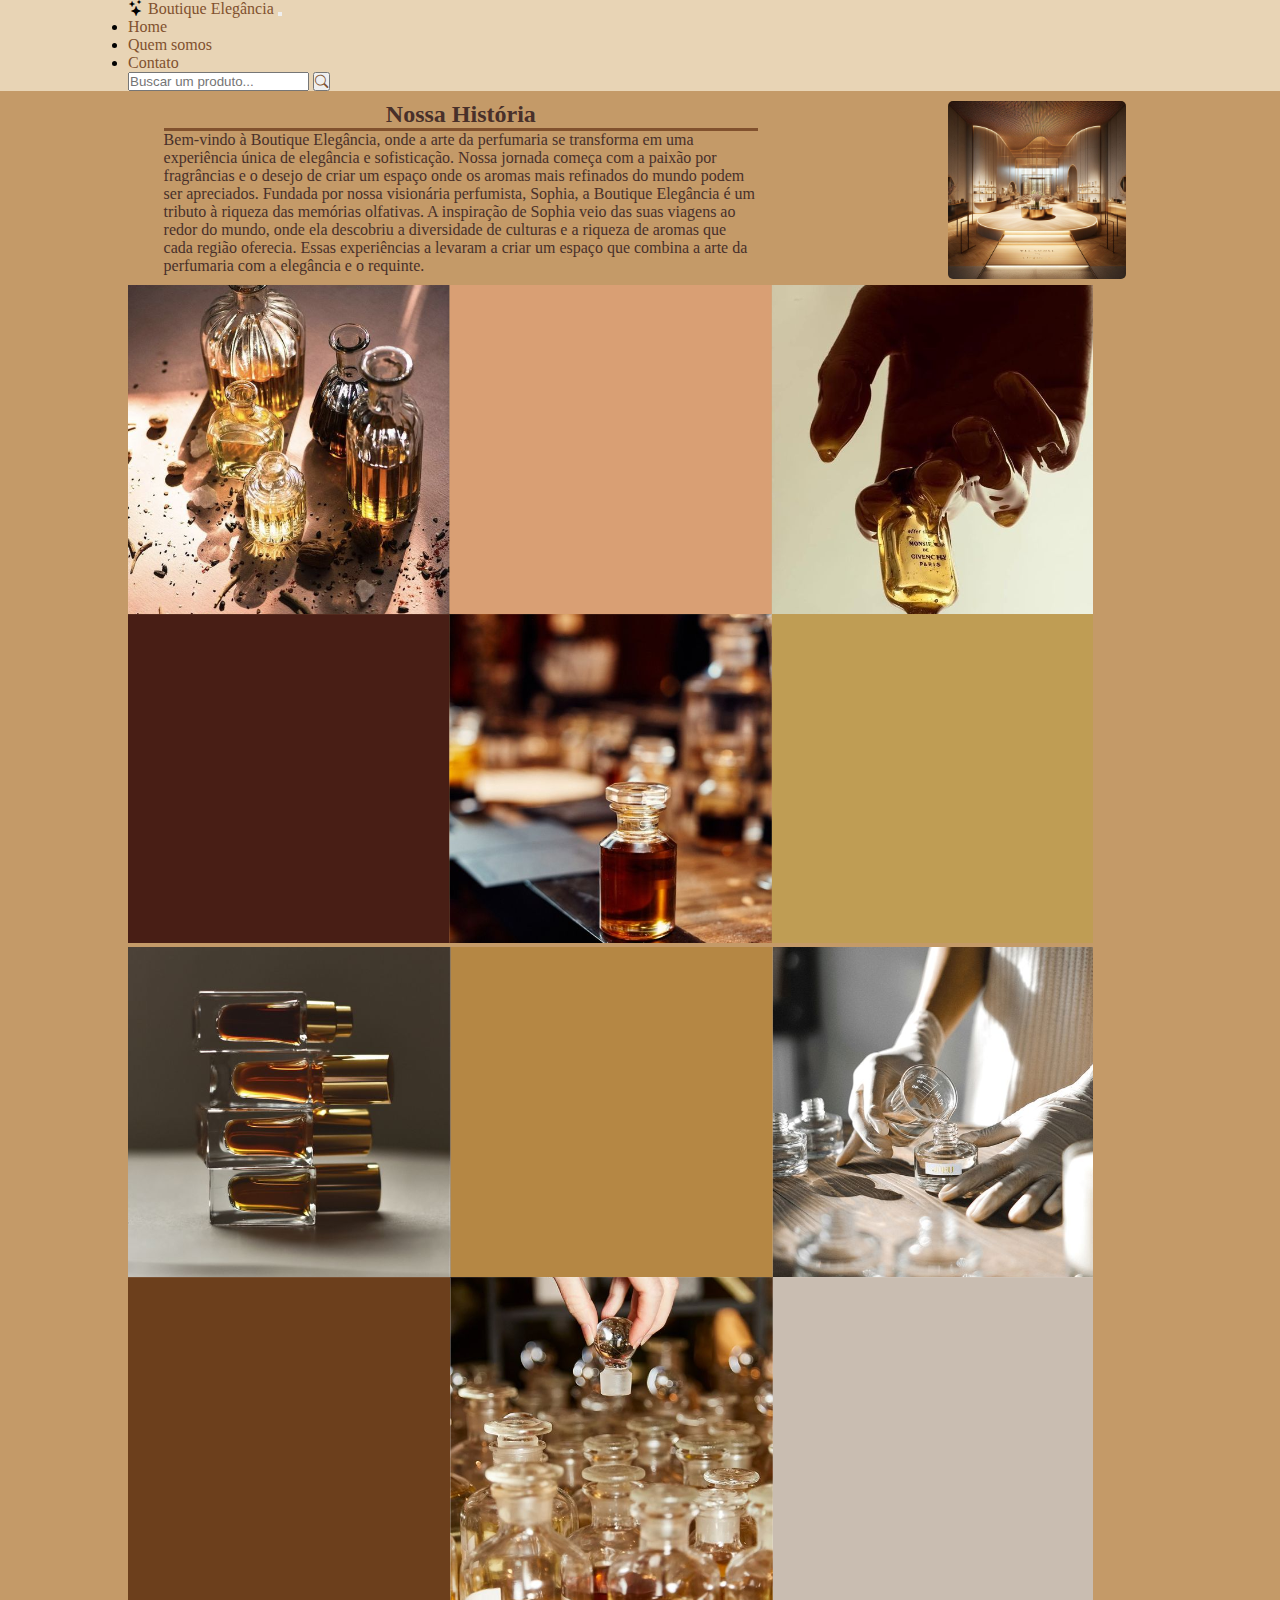
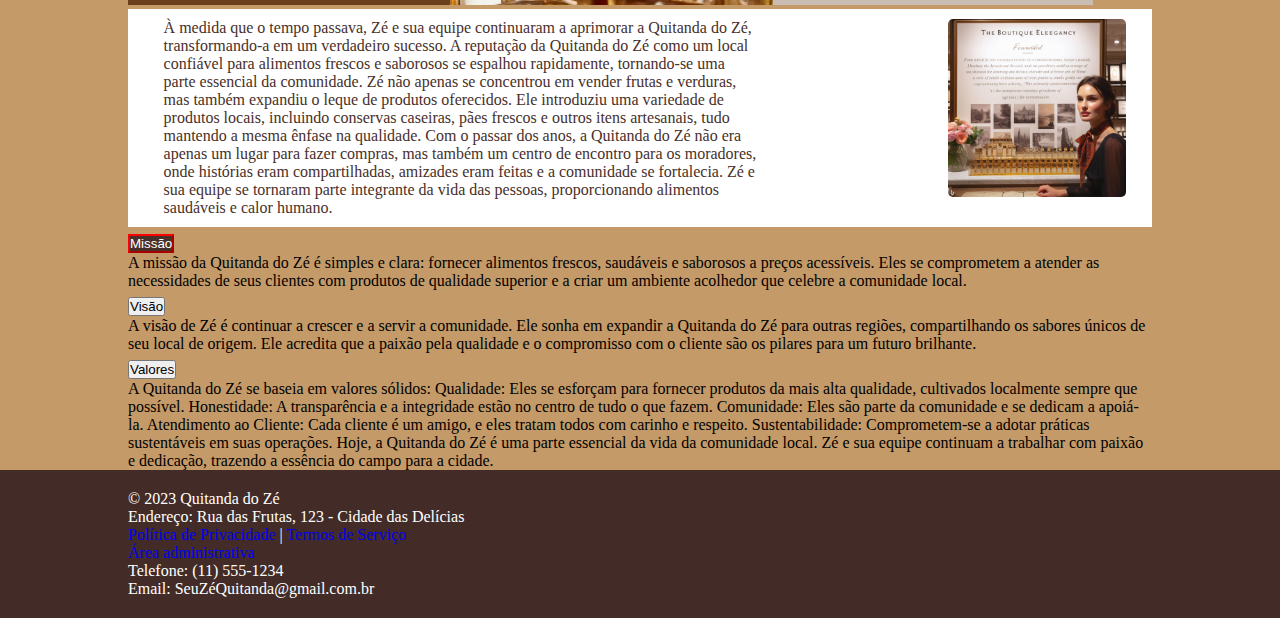
<file: index.html>
<!DOCTYPE html>
<html lang="pt-br">
<head>
    <meta charset="UTF-8">
    <meta name="viewport" content="width=device-width, initial-scale=1.0">
    <link rel="stylesheet" href="estilo.css">
    <!-- Bootstrap CSS -->
    <link href="https://cdn.jsdelivr.net/npm/bootstrap@5.3.2/dist/css/bootstrap.min.css" rel="stylesheet" integrity="sha384-T3c6CoIi6uLrA9TneNEoa7RxnatzjcDSCmG1MXxSR1GAsXEV/Dwwykc2MPK8M2HN" crossorigin="anonymous">
    <!-- Bootstrap Icons -->
    <link rel="stylesheet" href="https://cdn.jsdelivr.net/npm/bootstrap-icons@1.11.1/font/bootstrap-icons.css">
    <title>Perfumaria : Página Home</title>
    <!-- Fonte -->
    <link rel="preconnect" href="https://fonts.googleapis.com">
    <link rel="preconnect" href="https://fonts.gstatic.com" crossorigin>
    <link href="https://fonts.googleapis.com/css2?family=Lora&display=swap" rel="stylesheet">
    <style>
        body{
            font-family: "Lara";
        }
    </style>
</head>
<body>
    <!-- Navbar -->
    <nav class="navbar navbar-expand-lg shadow border-bottom border-white border-opacity-50 border-2" style="background-color:#E8D4B5;">
        <div class="container">
            <i class="bi bi-stars  fs-3 fw-bold text-warning me-2"></i>
          <a class="navbar-brand fs-2 fw-bold" style="color: #81512E;" href="#">Boutique Elegância</a>
          <button class="navbar-toggler" type="button" data-bs-toggle="collapse" data-bs-target="#navbarSupportedContent" aria-controls="navbarSupportedContent" aria-expanded="false" aria-label="Toggle navigation">
            <span class="navbar-toggler-icon"></span>
          </button>
          <div class="collapse navbar-collapse" id="navbarSupportedContent">
            <ul class="navbar-nav me-auto mb-2 mb-lg-0">
              <li class="nav-item">
                <a class="nav-link active " aria-current="page" style="color: #81512E;" href="#">Home</a>
              </li>
              <li class="nav-item">
                <a class="nav-link active " aria-current="page" style="color: #81512E;" href="#">Quem somos</a>
              </li>
              <li class="nav-item">
                <a class="nav-link active " aria-current="page" style="color: #81512E;" href="#">Contato</a>
              </li>
             
            </ul>
            <form class="d-flex" role="search">
              <input class="form-control me-2" type="search" placeholder="Buscar um produto..." aria-label="Buscar">
              <button class="btn btn-outline-warning" type="submit"><i class="bi bi-search" style="color: #81512E;"></i></button>
            </form>
          </div>
        </div>
      </nav>
<!-------------- Main ------------------->
<main>
  <div class="container">
    <section id="parte1" style="background-color: #C49A68;">
        <div class="esquerdo" style="background-color: #C49A68;">
            <h2 style="text-align: center;">Nossa História</h2>
            <hr style="background-color: #81512E; height: 3px; opacity: 1; border: 0">
            <p>Bem-vindo à Boutique Elegância, onde a arte da perfumaria se transforma em uma experiência única de elegância e sofisticação. Nossa jornada começa com a paixão por fragrâncias e o desejo de criar um espaço onde os aromas mais refinados do mundo podem ser apreciados. Fundada por nossa visionária perfumista, Sophia, a Boutique Elegância é um tributo à riqueza das memórias olfativas. A inspiração de Sophia veio das suas viagens ao redor do mundo, onde ela descobriu a diversidade de culturas e a riqueza de aromas que cada região oferecia. Essas experiências a levaram a criar um espaço que combina a arte da perfumaria com a elegância e o requinte.</p>
        </div>
        <div class="direito">
            <figure id="img1">
                <img src="lugar1.jfif" style="border-radius: 5px;"  width="270">
            </figure>
        </div>
    </section>
    <div class="row">
      <div class="col-12 col-xl-6"><img src="carrosel1.png" class="w-100"></div>
      <div class="col-12 col-xl-6"><img src="carrosel2.png" class="w-100"></div>
    </div>
          <section id="parte3" class="mt-4">
    <div class="esquerdo3 mt-4">
        <p>À medida que o tempo passava, Zé e sua equipe continuaram a aprimorar a Quitanda do Zé, transformando-a em um verdadeiro sucesso. A reputação da Quitanda do Zé como um local confiável para alimentos frescos e saborosos se espalhou rapidamente, tornando-se uma parte essencial da comunidade.
          Zé não apenas se concentrou em vender frutas e verduras, mas também expandiu o leque de produtos oferecidos. Ele introduziu uma variedade de produtos locais, incluindo conservas caseiras, pães frescos e outros itens artesanais, tudo mantendo a mesma ênfase na qualidade.
          Com o passar dos anos, a Quitanda do Zé não era apenas um lugar para fazer compras, mas também um centro de encontro para os moradores, onde histórias eram compartilhadas, amizades eram feitas e a comunidade se fortalecia. Zé e sua equipe se tornaram parte integrante da vida das pessoas, proporcionando alimentos saudáveis e calor humano.
        </p>
    </div>
    <div class="direito3">
        <figure id="img1">
            <img src="mulher.jfif" style="border-radius: 5px;" width="270">
        </figure>
    </div>
        </section>
        <div class="accordion mt-3"  id="accordionPanelsStayOpenExample">
          <div class="accordion-item">
    <h2 class="accordion-header">
      <button class="accordion-button" type="button" data-bs-toggle="collapse" data-bs-target="#panelsStayOpen-collapseOne" aria-expanded="true" aria-controls="panelsStayOpen-collapseOne">
        Missão
      </button>
    </h2>
    <div id="panelsStayOpen-collapseOne" class="accordion-collapse collapse show">
      <div class="accordion-body">
        A missão da Quitanda do Zé é simples e clara: fornecer alimentos frescos, saudáveis e saborosos a preços acessíveis. Eles se comprometem a atender as necessidades de seus clientes com produtos de qualidade superior e a criar um ambiente acolhedor que celebre a comunidade local.
      </div>
    </div>
          </div>
          <div class="accordion-item">
    <h2 class="accordion-header">
      <button class="accordion-button collapsed" type="button" data-bs-toggle="collapse" data-bs-target="#panelsStayOpen-collapseTwo" aria-expanded="false" aria-controls="panelsStayOpen-collapseTwo">
        Visão
      </button>
    </h2>
    <div id="panelsStayOpen-collapseTwo" class="accordion-collapse collapse">
      <div class="accordion-body">
        A visão de Zé é continuar a crescer e a servir a comunidade. Ele sonha em expandir a Quitanda do Zé para outras regiões, compartilhando os sabores únicos de seu local de origem. Ele acredita que a paixão pela qualidade e o compromisso com o cliente são os pilares para um futuro brilhante.
      </div>
    </div>
          </div>
          <div class="accordion-item">
    <h2 class="accordion-header">
      <button class="accordion-button collapsed" type="button" data-bs-toggle="collapse" data-bs-target="#panelsStayOpen-collapseThree" aria-expanded="false" aria-controls="panelsStayOpen-collapseThree">
        Valores
      </button>
    </h2>
    <div id="panelsStayOpen-collapseThree" class="accordion-collapse collapse">
      <div class="accordion-body">
        A Quitanda do Zé se baseia em valores sólidos:
   
    Qualidade: Eles se esforçam para fornecer produtos da mais alta qualidade, cultivados localmente sempre que possível.
    Honestidade: A transparência e a integridade estão no centro de tudo o que fazem.
    Comunidade: Eles são parte da comunidade e se dedicam a apoiá-la.
    Atendimento ao Cliente: Cada cliente é um amigo, e eles tratam todos com carinho e respeito.
    Sustentabilidade: Comprometem-se a adotar práticas sustentáveis em suas operações.
    Hoje, a Quitanda do Zé é uma parte essencial da vida da comunidade local. Zé e sua equipe continuam a trabalhar com paixão e dedicação, trazendo a essência do campo para a cidade.
      </div>
    </div>
          </div>
        </div>
  </div>
</main>

 <!-- Footer -->
 <footer class="text-white" style="background: #432c27 " >
  <div class="container p-4">
      <div class="row">
          <div class="col-12 col-md-4 text-center">
              <p>© 2023 Quitanda do Zé</p>
              <p>Endereço: Rua das Frutas, 123 - Cidade das Delícias</p>
          </div>

          <div class="col-12 col-md-4 text-center">
              <p><a href="#">Política de Privacidade</a> | <a href="#">Termos de Serviço</a></p>
              <a href="/adm" class="text-decoration-none text-white ">Área administrativa</a>
          </div>

          <div class="col-12 col-md-4 text-center">
              <p>Telefone: (11) 555-1234</p>
              <p>Email: SeuZéQuitanda@gmail.com.br</p>
          </div>

         
      </div>
  </div>
</footer>


<!-- Bootstrap JS -->
<script src="https://cdn.jsdelivr.net/npm/bootstrap@5.3.2/dist/js/bootstrap.bundle.min.js" integrity="sha384-C6RzsynM9kWDrMNeT87bh95OGNyZPhcTNXj1NW7RuBCsyN/o0jlpcV8Qyq46cDfL" crossorigin="anonymous"></script>

</body>
</html>
</file>
<file: estilo.css>
/* DOCUMENTO CSS */
/* RESET CSS */
* {
    margin: 0;
    padding: 0;
    box-sizing: border-box;
    text-decoration: none;
}

body {
    font-family: 'Codec Pro', Tahoma, Geneva, Verdana, sans-serif;
}

#parte1,
#parte3 {
    background-color: #fff;
    display: flex;
    justify-content: center;
    flex-wrap: wrap; /* Garante layout responsivo */
}

.esquerdo,
.esquerdo2,
.esquerdo3 {
    width: 60%;
    padding: 10px;
    background-color: #fff;
    color: #48302A;
}

.direito,
.direito2,
.direito3 {
    width: 35%;
}

#img1,
#img2 {
    padding-left: 180px;
    justify-content: center;
    align-items: center;
    padding-top: 10px;
}

/* Estilize a imagem para garantir que não ultrapasse o limite da sua div */
.direito img,
.direito2 img,
.direito3 img {
    max-width: 100%;
    height: auto;
}

/* Estilos para alinhar as imagens do carrossel 1 e carrossel 2 no centro */
.carrossel-img1,
.carrossel-img2 {
    max-width: 100%;
    height: auto;
    display: block;
    margin: 0 auto; /* Isso centralizará horizontalmente as imagens */
}

main {
    min-height: 1320px;
    background-color: #C49A68;
}

.accordion-button:not(.collapsed) {
    background-color: #48302A !important;
    color: #fff !important;
    border-color: red !important;
}

.accordion-button:focus {
    box-shadow: 3px 3px 6px #795148 !important;
}

footer {
    background-color: #333;
    color: #fff;
    padding: 20px 0;
}

.container {
    width: 80%;
    margin: 0 auto;
}

.footer-content {
    display: flex;
    justify-content: space-between;
    align-items: center;
}

.footer-left ul {
    list-style: none;
    padding: 0;
}

.footer-left a {
    color: #fff;
    text-decoration: none;
}

.footer-right p {
    margin: 0;
}

.social-icons a {
    margin-right: 10px;
}

.social-icons img {
    width: 30px;
    height: 30px;
}
</file>
